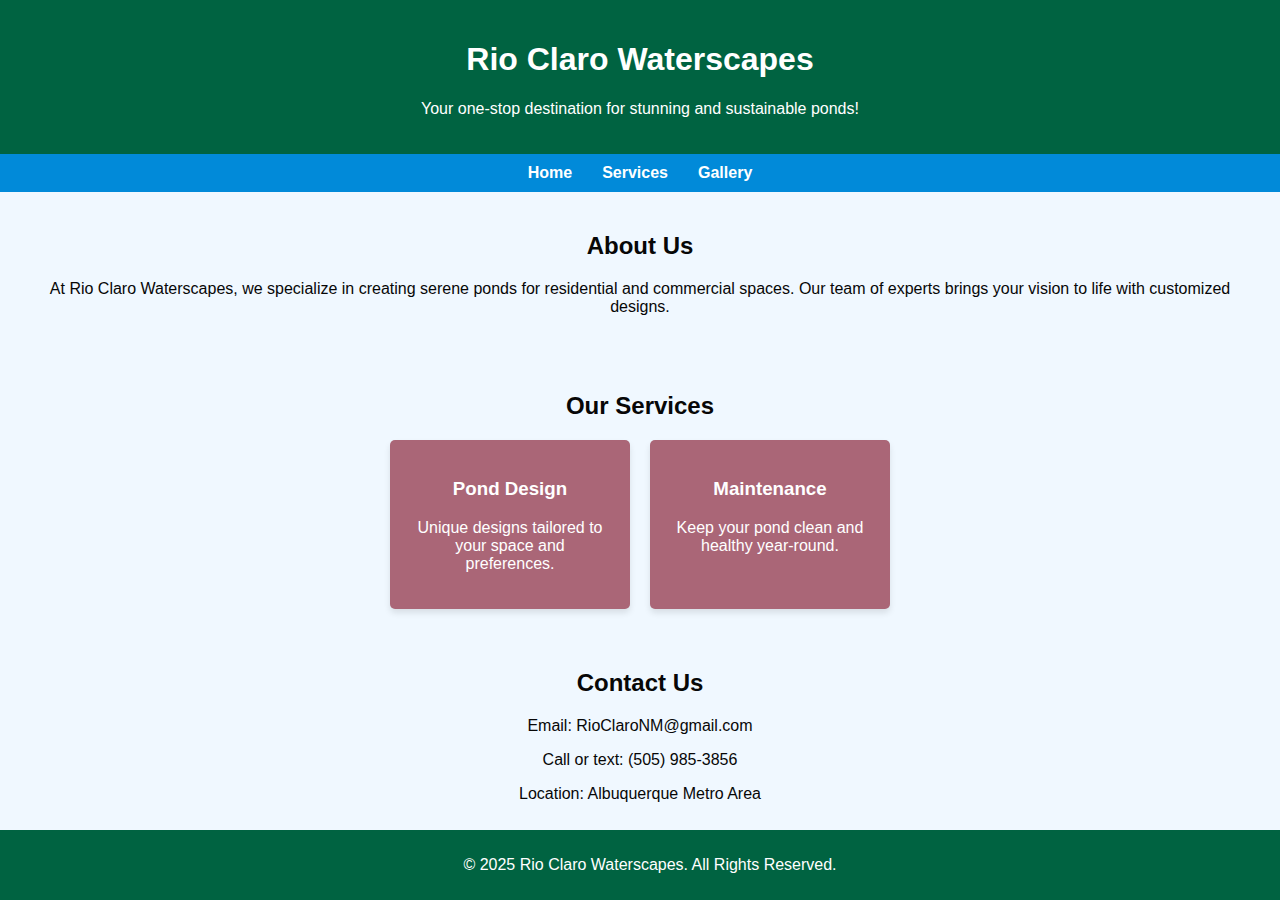
<file: Index.html>
<!DOCTYPE html>
<html lang="en">
<head>
    <meta charset="UTF-8">
    <meta name="viewport" content="width=device-width, initial-scale=1.0">
    <title>Rio Claro Aquascape</title>
    <style>
        body {
            font-family: Arial, sans-serif;
            margin: 0;
            padding: 0;
            background-color: #f0f8ff;
            color: #070707;
        }
        header {
            background-color: #006341;
            color: white;
            padding: 20px;
            text-align: center;
        }
        nav {
            display: flex;
            justify-content: center;
            background-color: #018AD9;
            padding: 10px;
        }
        nav a {
            color: white;
            text-decoration: none;
            margin: 0 15px;
            font-weight: bold;
        }
        nav a:hover {
            text-decoration: underline;
            text-size-adjust: 200%;
        }
        section {
            padding: 20px;
            text-align: center;
        }
        footer {
            background-color: #006341;
            color: white;
            text-align: center;
            padding: 10px;
            position: fixed;
            bottom: 0;
            width: 100%;
        }
        .services {
            display: flex;
            justify-content: center;
            gap: 20px;
            flex-wrap: wrap;
        }
        .service {
            background-color: #aa6677;
            color: white;
            padding: 20px;
            border-radius: 5px;
            width: 200px;
            box-shadow: 0 4px 6px rgba(0, 0, 0, 0.1);
        }
    </style>
</head>
<body>
    <header>
        <h1>Rio Claro Waterscapes</h1>
        <p>Your one-stop destination for stunning and sustainable ponds!</p>
    </header>
    <nav>
        <a href="Index.html">Home</a>
        <a href="Services.html">Services</a>
        <a href="Gallery.html">Gallery</a>
    </nav>
    <section id="about">
        <h2>About Us</h2>
        <p>At Rio Claro Waterscapes, we specialize in creating serene  ponds for residential and commercial spaces. Our team of experts brings your vision to life with customized designs.</p>
    </section>
    <section id="services">
        <h2>Our Services</h2>
        <div class="services">
            <div class="service">
                <h3>Pond Design</h3>
                <p>Unique designs tailored to your space and preferences.</p>
            </div>
            <div class="service">
                <h3>Maintenance</h3>
                <p>Keep your pond clean and healthy year-round.</p>
            </div>
            <!div class="service">
                
            <!/div>
        </div>
    </section>
    <section id="contact">
        <h2>Contact Us</h2>
        <p>Email: RioClaroNM@gmail.com</p>
        <p>Call or text: (505) 985-3856</p>
        <p>Location: Albuquerque Metro Area</p>
    </section>
    <footer>
        <p>&copy; 2025 Rio Claro Waterscapes. All Rights Reserved.</p>
    </footer>
</body>
</html>
</file>
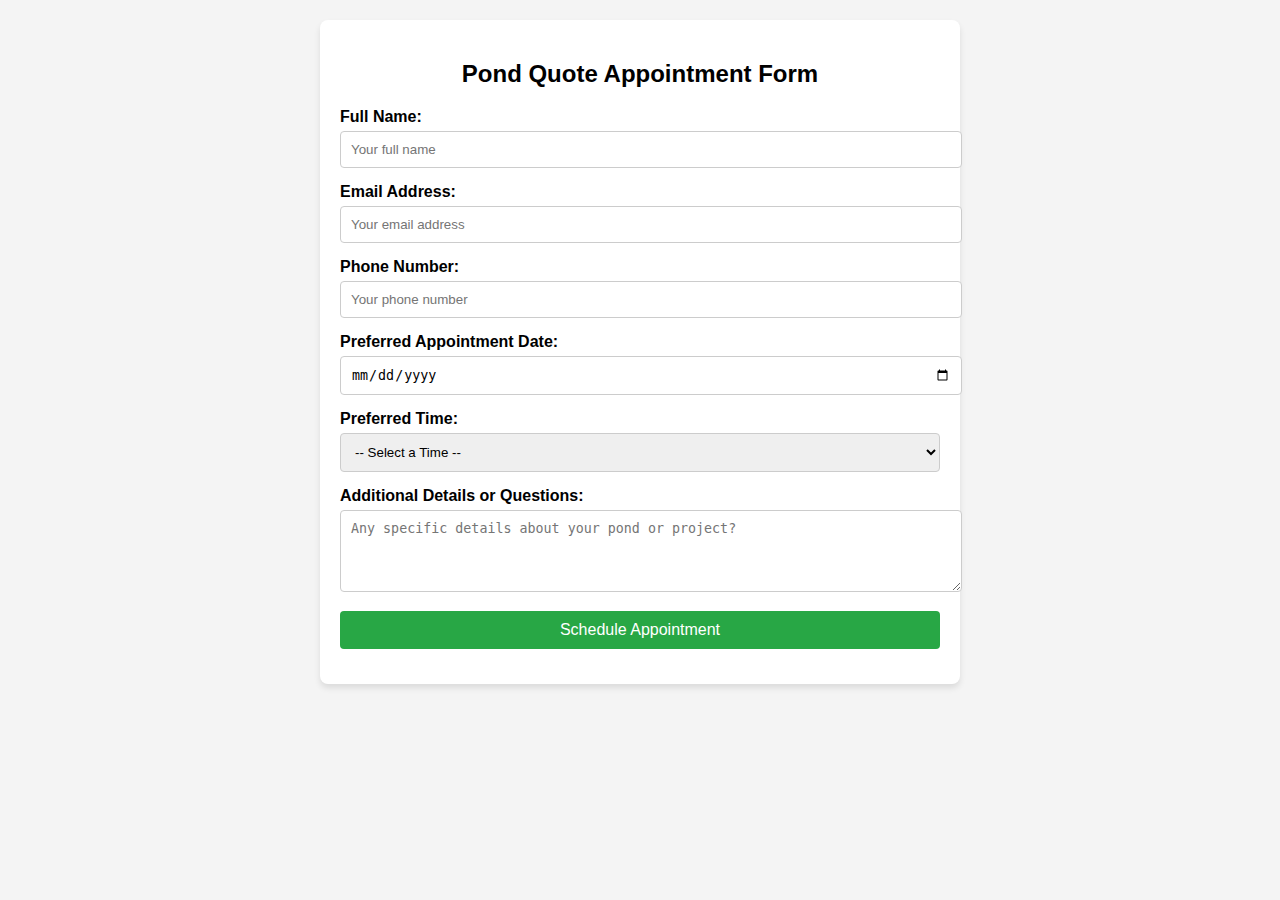
<file: Form.html>
<!DOCTYPE html>
<html lang="en">
<head>
    <meta charset="UTF-8">
    <meta name="viewport" content="width=device-width, initial-scale=1.0">
    <title>Pond Quote Appointment</title>
    <link rel="stylesheet" href="/Style.css">
</head>
<body>
    <div class="form-container">
        <h2>Pond Quote Appointment Form</h2>
        <form action="/submit-appointment" method="POST">
            <div class="form-group">
                <label for="name">Full Name:</label>
                <input type="text" id="name" name="name" placeholder="Your full name" required>
            </div>

            <div class="form-group">
                <label for="email">Email Address:</label>
                <input type="email" id="email" name="email" placeholder="Your email address" required>
            </div>

            <div class="form-group">
                <label for="phone">Phone Number:</label>
                <input type="tel" id="phone" name="phone" placeholder="Your phone number" required>
            </div>

            <div class="form-group">
                <label for="appointment-date">Preferred Appointment Date:</label>
                <input type="date" id="appointment-date" name="appointment_date" required>
            </div>

            <div class="form-group">
                <label for="time">Preferred Time:</label>
                <select id="time" name="appointment_time" required>
                    <option value="">-- Select a Time --</option>
                    <option value="morning">Morning (9:00 AM - 12:00 PM)</option>
                    <option value="afternoon">Afternoon (1:00 PM - 4:00 PM)</option>
                </select>
            </div>

            <div class="form-group">
                <label for="comments">Additional Details or Questions:</label>
                <textarea id="comments" name="comments" rows="4" placeholder="Any specific details about your pond or project?"></textarea>
            </div>

            <div class="form-group">
                <button type="submit">Schedule Appointment</button>
            </div>
        </form>
    </div>
</body>
</html>
</file>
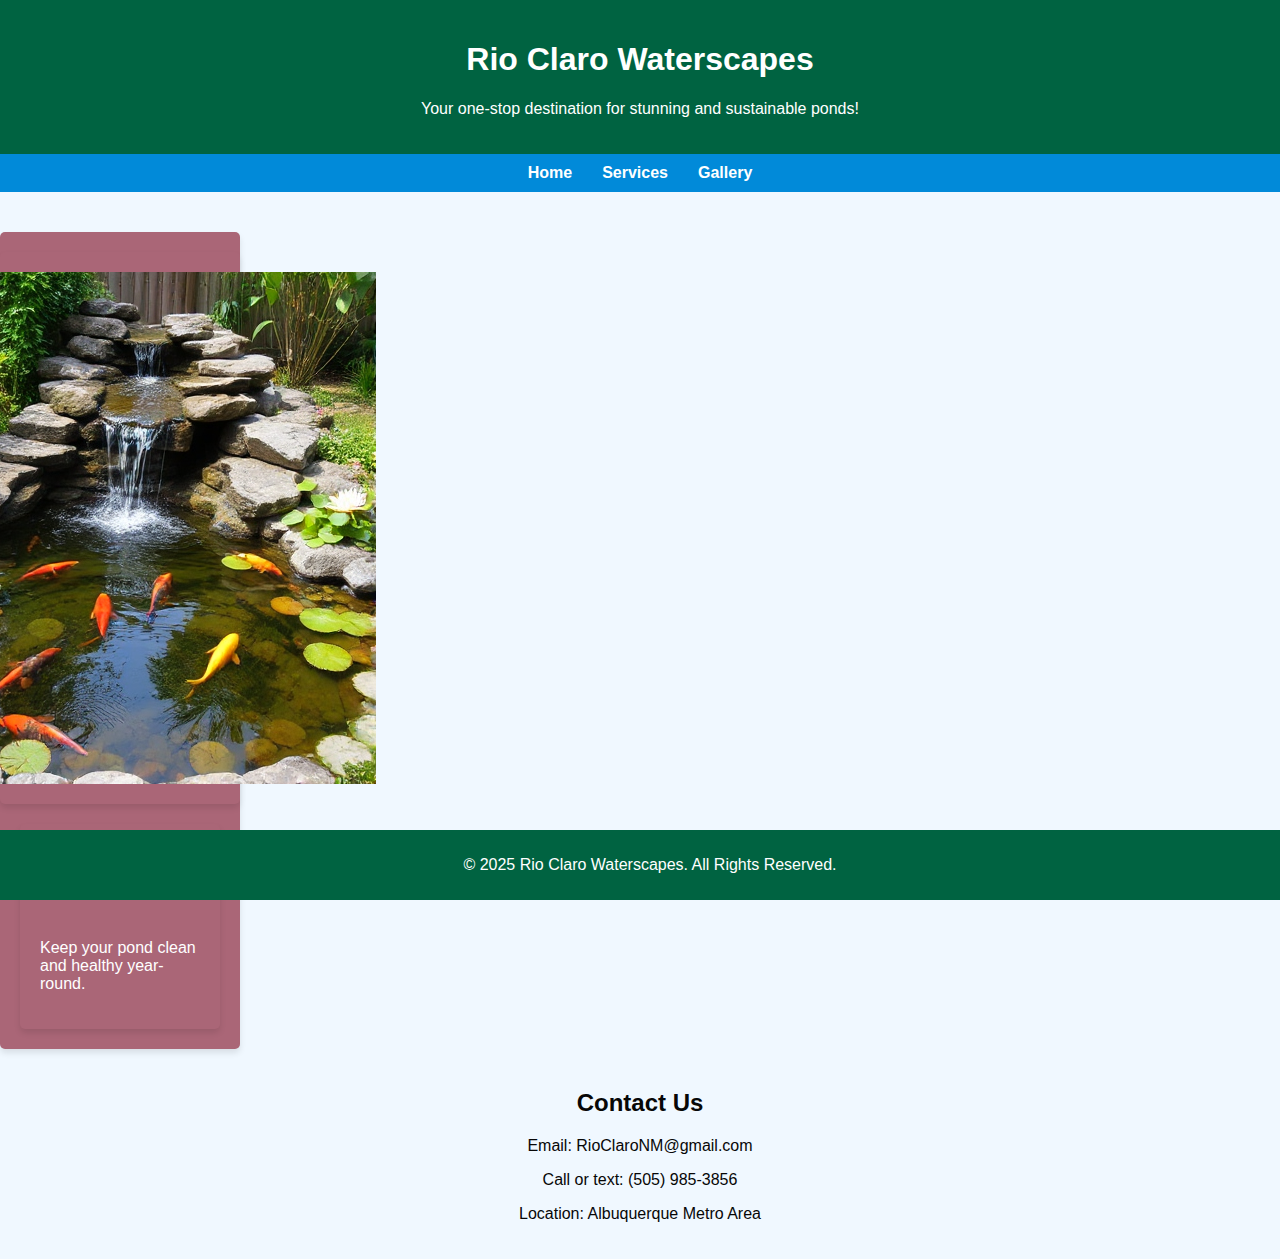
<file: Gallery.html>
<!DOCTYPE html>
<html lang="en">
<head>
    <meta charset="UTF-8">
    <meta name="viewport" content="width=device-width, initial-scale=1.0">
    <title>Rio Claro Aquascape</title>
    <style>
        body {
            font-family: Arial, sans-serif;
            margin: 0;
            padding: 0;
            background-color: #f0f8ff;
            color: #070707;
        }
        header {
            background-color: #006341;
            color: white;
            padding: 20px;
            text-align: center;
        }
        nav {
            display: flex;
            justify-content: center;
            background-color: #018AD9;
            padding: 10px;
        }
        nav a {
            color: white;
            text-decoration: none;
            margin: 0 15px;
            font-weight: bold;
        }
        nav a:hover {
            text-decoration: underline;
            text-size-adjust: 200%;
        }
        section {
            padding: 20px;
            text-align: center;
        }
        footer {
            background-color: #006341;
            color: white;
            text-align: center;
            padding: 10px;
            position: fixed;
            bottom: 0;
            width: 100%;
        }
        .Gallery {
            display: flex;
            justify-content: center;
            gap: 20px;
            flex-wrap: wrap;
        }
        .Gallery {
            background-color: #aa6677;
            color: white;
            padding: 20px;
            border-radius: 5px;
            width: 200px;
            box-shadow: 0 4px 6px rgba(0, 0, 0, 0.1);
        }
    </style>
</head>
<body>
    <header>
        <h1>Rio Claro Waterscapes</h1>
        <p>Your one-stop destination for stunning and sustainable ponds!</p>
    </header>
    <nav>
        <a href="index.html">Home</a>
        <a href="Services.html">Services</a>
        <a href="Gallery.html">Gallery</a>
    </nav>
    <section id="Gallery">
    </section>
        <div class="Gallery">
            <div class="Gallery">
                <img src="Pond AI/Kois.jpg">
            </div>
            <div class="Gallery">
                <h3>Maintenance</h3>
                <p>Keep your pond clean and healthy year-round.</p>
            </div>
            <!div class="service">
                
            <!/div>
        </div>
    </section>
    <section id="contact">
        <h2>Contact Us</h2>
        <p>Email: RioClaroNM@gmail.com</p>
        <p>Call or text: (505) 985-3856</p>
        <p>Location: Albuquerque Metro Area</p>
    </section>
    <footer>
        <p>&copy; 2025 Rio Claro Waterscapes. All Rights Reserved.</p>
    </footer>
</body>
</html>
</file>
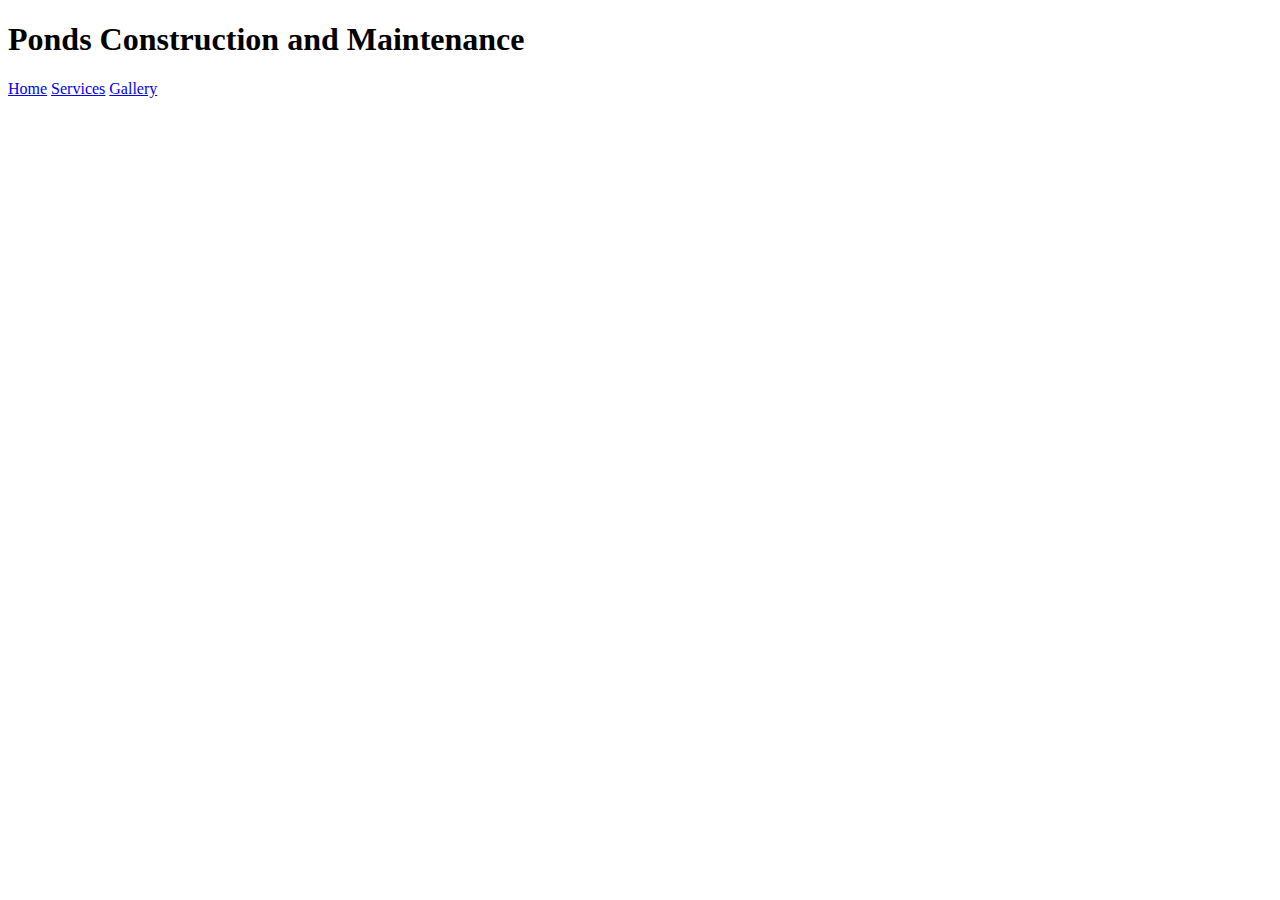
<file: Services.html>
<!DOCTYPE html>
<html>
    <head>
        <title>Services</title>

    </head>
    <body>
        <header>
            <h1>Ponds Construction and Maintenance</h1> 
        </header>
        <nav>
            <a href="index.html">Home</a>
            <a href="Services.html">Services</a>
            <a href="Gallery.html">Gallery</a>
        </nav>

    </body>
</html>
</file>
<file: Style.css>
body {
    font-family: Arial, sans-serif;
    margin: 0;
    padding: 20px;
    background-color: #f4f4f4;
}
.form-container {
    max-width: 600px;
    margin: 0 auto;
    padding: 20px;
    background: white;
    border-radius: 8px;
    box-shadow: 0 4px 6px rgba(0, 0, 0, 0.1);
}
.form-container h2 {
    margin-bottom: 20px;
    text-align: center;
}
.form-group {
    margin-bottom: 15px;
}
.form-group label {
    display: block;
    margin-bottom: 5px;
    font-weight: bold;
}
.form-group input, .form-group textarea, .form-group select {
    width: 100%;
    padding: 10px;
    border: 1px solid #ccc;
    border-radius: 4px;
}
.form-group textarea {
    resize: vertical;
}
.form-group button {
    display: block;
    width: 100%;
    padding: 10px;
    background-color: #28a745;
    color: white;
    border: none;
    border-radius: 4px;
    cursor: pointer;
    font-size: 16px;
}
.form-group button:hover {
    background-color: #218838;
}
</file>
